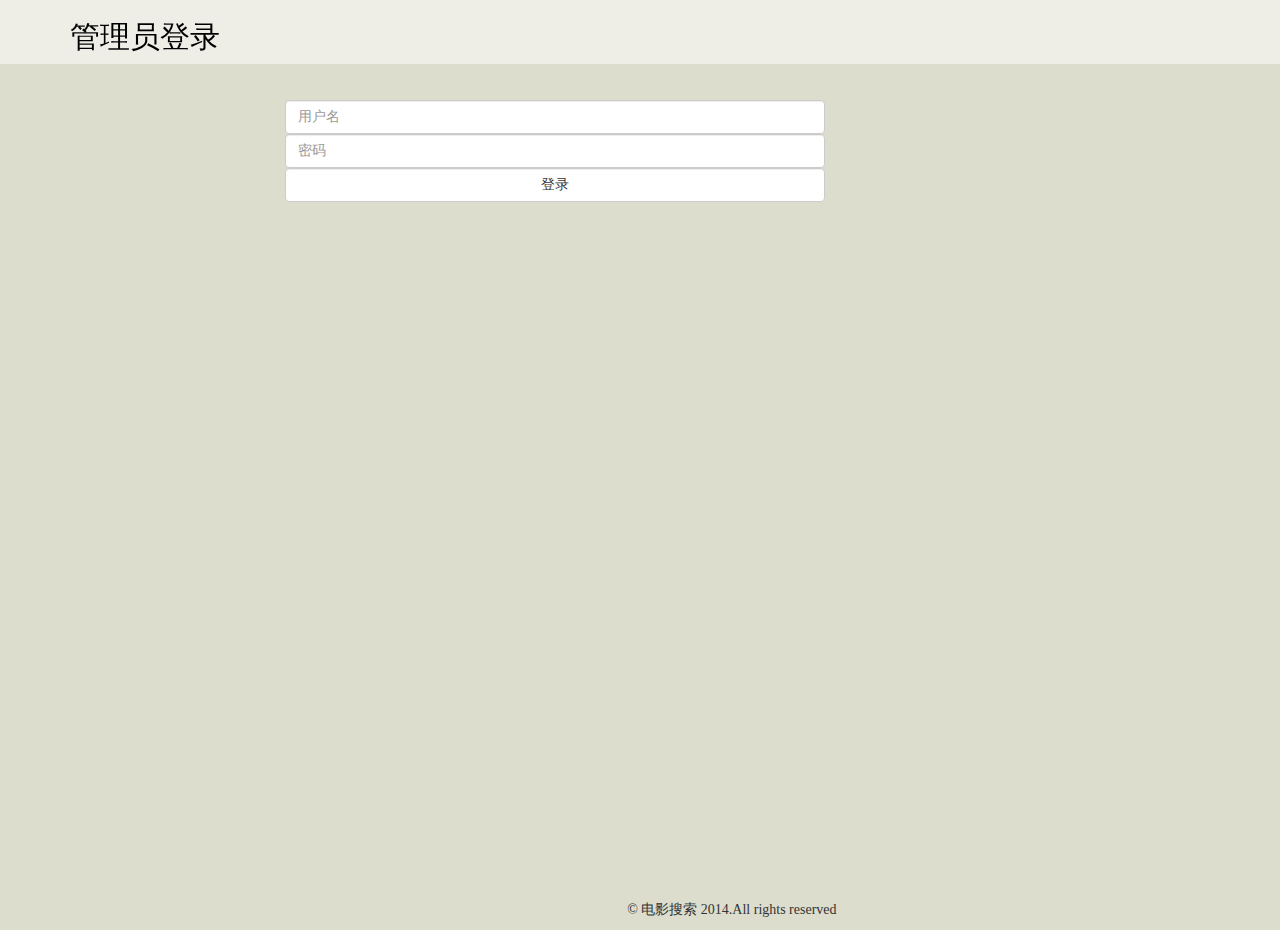
<file: WebRoot/admin.html>
<!DOCTYPE HTML>
<html>
<head>
<title>管理员登录</title>
<meta charset="utf-8">
<link href="css/bootstrap.css" rel="stylesheet">
<style>
body,h1,h2,h3,h4,p,div,legend {
	font-family: "微软雅黑";
}
</style>
<script type="text/javascript" src="js/jquery-1.11.0.min.js"></script>
<script type="text/javascript" src="js/bootstrap.js"></script>
</head>

<body style="background: #dcddcd">
	<div class="navbar navbar-fixed-top"
		style="background:rgba(255, 255, 255, 0.5)">
		<div class="container">
			<div class="row">
				<div class="col-md-3">
					<h2>
						<a href="index.html">管理员登录</a>
					</h2>
				</div>

			</div>
		</div>
	</div>
	<div class="container">
		<div class="col-xs-12" id="page">
			<div class="container"
				style="position:absolute;margin-top: 100px;min-height: 550px;left: 200px;width: 50%"
				id="main">
				<form action="adminLogin.do" method="post">
					<input type="text" class="form-control" id="username"
						name="username" placeholder="用户名"> <input type="password"
						name="password" class="form-control" id="password"
						placeholder="密码" required="required"> <input type="submit"
						class="form-control btn btn-default btn-block" id="submit"
						value="登录">
				</form>
			</div>
		</div>
	</div>
	<footer
		style="text-align: center;position: absolute;top: 100%;left: 49%">
		<p>&copy; 电影搜索 2014.All rights reserved</p>
	</footer>
	<script type="text/javascript">
		
	</script>
</body>
</html>
</file>
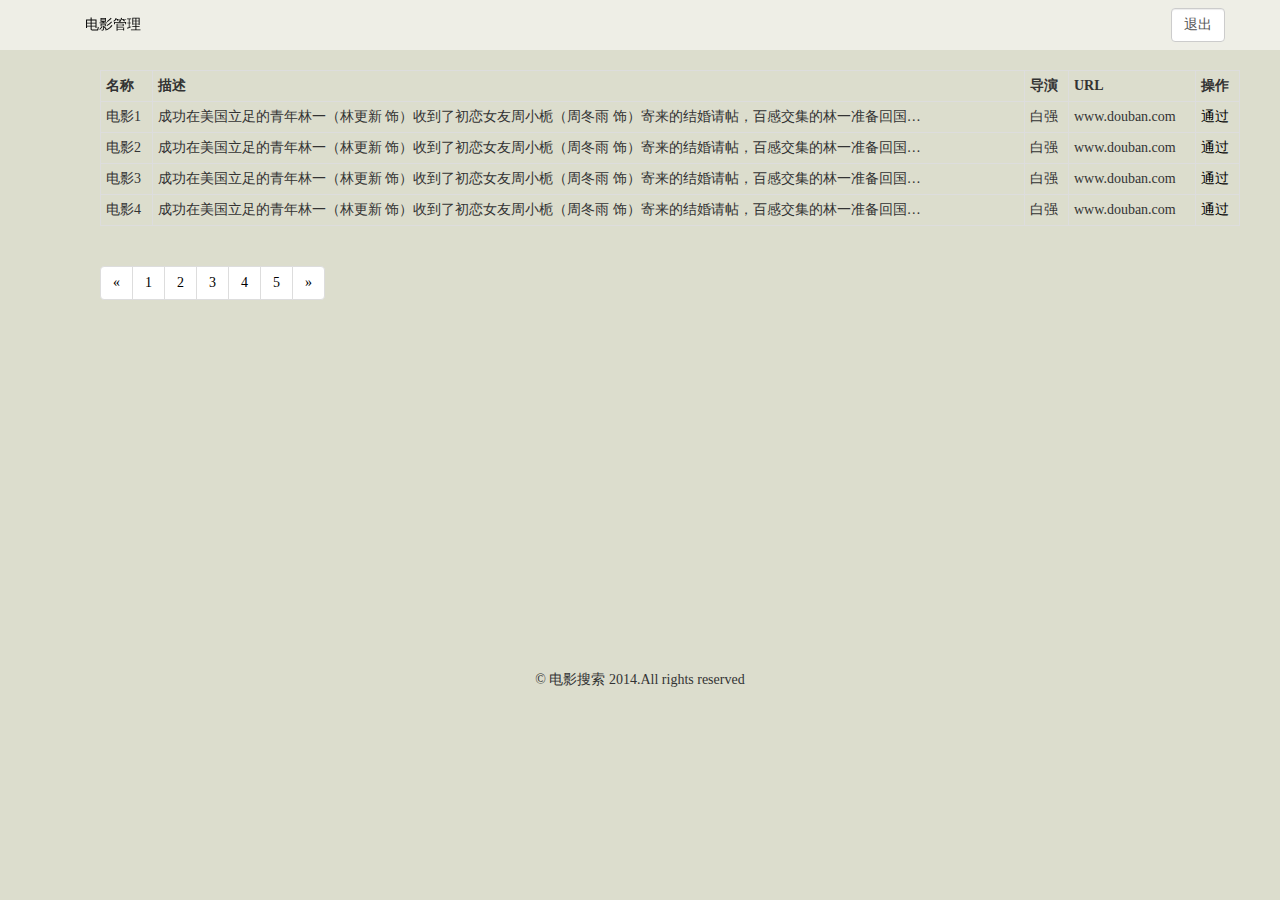
<file: WebRoot/manage.html>
<!DOCTYPE HTML>
<html>
<head>
    <title>电影资料管理</title>
    <meta charset="utf-8">
    <link href="css/bootstrap.css" rel="stylesheet">
    <style>
        body, h1, h2, h3, h4, p, div, legend, span {
            font-family: "微软雅黑";
        }
    </style>
    <script type="text/javascript" src="js/jquery-1.11.0.min.js"></script>
    <script type="text/javascript" src="js/bootstrap.js"></script>
</head>

<body style="background: #dcddcd">
<div class="navbar navbar-fixed-top"
     style="background:rgba(255, 255, 255, 0.5);height: 50px;">
    <div class="container">
        <div class="row">
            <div class="col-md-3">
                <div class="collapse navbar-collapse">
                    <ul class="nav navbar-nav top-nav menu">
                        <li><a href="manage.html">电影管理</a></li>
                    </ul>
                </div>
            </div>

            <div class="navbar-form navbar-right">
                <form>
                    <div class="form-group">
                        <input type=button value="退出" id="logout"
                               class="form-control"></div>
                </form>
            </div>
        </div>
    </div>
</div>

<div class="container">
    <div class="col-xs-12" id="page" style="position: relative">
        <div class="container" style="position:relative;margin-top: 70px;min-height:600px;" id="main">
            <table class="table table-hover table-bordered table-condensed" id="table">
                <tr>
                    <th>名称</th>
                    <th>描述</th>
                    <th>导演</th>
                    <th>URL</th>
                    <th>操作</th>
                </tr>
                <tr>
                    <td>电影1</td>
                    <td>成功在美国立足的青年林一（林更新 饰）收到了初恋女友周小栀（周冬雨 饰）寄来的结婚请帖，百感交集的林一准备回国…</td>
                    <td>白强</td>
                    <td>www.douban.com</td>
                    <td><a>通过</a></td>
                </tr>
                <tr>
                    <td>电影2</td>
                    <td>成功在美国立足的青年林一（林更新 饰）收到了初恋女友周小栀（周冬雨 饰）寄来的结婚请帖，百感交集的林一准备回国…</td>
                    <td>白强</td>
                    <td>www.douban.com</td>
                    <td><a>通过</a></td>
                </tr>
                <tr>
                    <td>电影3</td>
                    <td>成功在美国立足的青年林一（林更新 饰）收到了初恋女友周小栀（周冬雨 饰）寄来的结婚请帖，百感交集的林一准备回国…</td>
                    <td>白强</td>
                    <td>www.douban.com</td>
                    <td><a>通过</a></td>
                </tr>
                <tr>
                    <td>电影4</td>
                    <td>成功在美国立足的青年林一（林更新 饰）收到了初恋女友周小栀（周冬雨 饰）寄来的结婚请帖，百感交集的林一准备回国…</td>
                    <td>白强</td>
                    <td>www.douban.com</td>
                    <td><a>通过</a></td>
                </tr>
            </table>
            <ul class="pagination">
                <li><a href="#">&laquo;</a></li>
                <li><a href="#">1</a></li>
                <li><a href="#">2</a></li>
                <li><a href="#">3</a></li>
                <li><a href="#">4</a></li>
                <li><a href="#">5</a></li>
                <li><a href="#">&raquo;</a></li>
            </ul>
        </div>
    </div>
</div>
<footer style="text-align: center;">
    <p>&copy; 电影搜索 2014.All rights reserved</p>
</footer>
<script type="text/javascript">
    $(function() {
        $("#table").click(function(e) {
            var target= e.target;
            if(target.nodeName=='A'){
                console.log(e.target.innerHTML);
                e.target.innerHTML="已通过";
                console.log(e.target.href);
                e.target.className+='btn btn-sm disabled';
            }
            e.preventDefault();
        });
    });
</script>
</body>
</html>
</file>
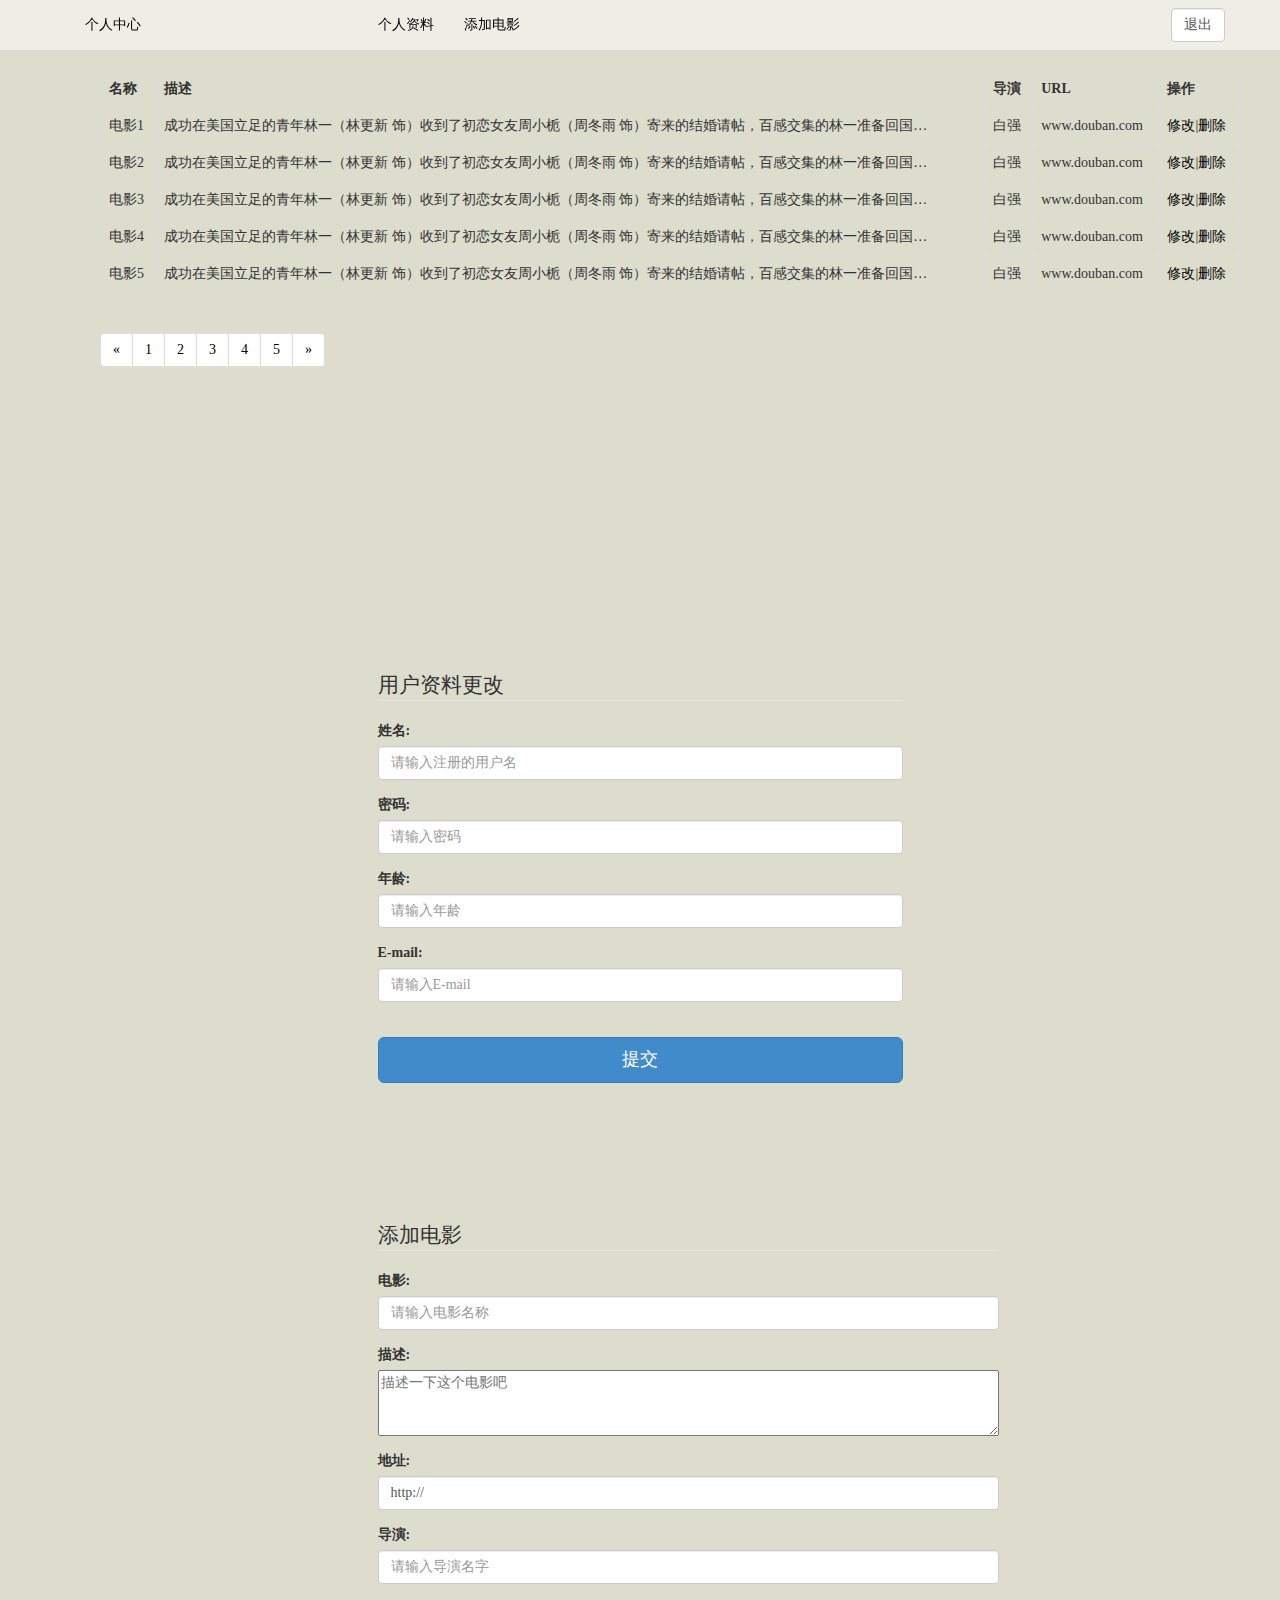
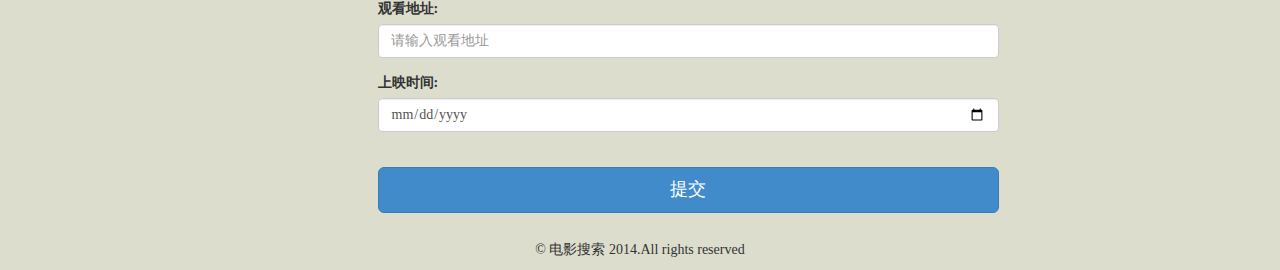
<file: WebRoot/user.html>
<!DOCTYPE HTML>
<html>
<head>
    <title>用户中心</title>
    <meta charset="utf-8">
    <link href="css/bootstrap.css" rel="stylesheet">
    <style>
        body, h1, h2, h3, h4, p, div, legend, span {
            font-family: "微软雅黑";
        }

        #table > tbody > tr > td {
            text-overflow: ellipsis;
        }

        p#back-to-top {
            position: fixed;
            display: none;
            bottom: 80px;
            right: 80px;
        }

        p#back-to-top a {
            text-align: center;
            text-decoration: none;
            color: #d1d1d1;
            display: block;
            width: 60px;
            /*使用CSS3中的transition属性给跳转链接中的文字添加渐变效果*/
            -moz-transition: color 0.5s;
            -webkit-transition: color 0.5s;
            -o-transition: color 0.5s;
        }

        p#back-to-top a:hover {
            color: #979797;
        }

        p#back-to-top a span {
            background: url(image/top.gif) no-repeat -51px 0;
            border-radius: 6px;
            display: block;
            width: 60px;
            height: 60px;
            margin-bottom: 5px;
            /*使用CSS3中的transition属性给<span>标签背景颜色添加渐变效果*/
            -moz-transition: background 0.2s;
            -webkit-transition: background 0.2s;
            -o-transition: background 0.2s;
        }

        #back-to-top a:hover span {
            background: url(image/top.gif) no-repeat -113px 0;
        }

    </style>
    <script type="text/javascript" src="js/jquery-1.11.0.min.js"></script>
    <script type="text/javascript" src="js/bootstrap.js"></script>
    <script type="text/javascript" src="js/jquery.smint.js"></script>
</head>

<body style="background: #dcddcd">
<div class="navbar navbar-fixed-top"
     style="background:rgba(255, 255, 255, 0.5);height: 50px;">
    <div class="container">
        <div class="row">
            <div class="col-md-3">
                <div class="collapse navbar-collapse">
                    <ul class="nav navbar-nav top-nav menu">
                        <li><a href="user.html">个人中心</a></li>
                    </ul>
                </div>
            </div>
            <div class="col-md-6">
                <div class="collapse navbar-collapse">
                    <ul class="nav navbar-nav top-nav menu">
                        <li><a id="person">个人资料</a></li>
                        <li><a id="add">添加电影</a></li>
                    </ul>
                </div>
            </div>
            <div class="navbar-form navbar-right">
                <form>
                    <div class="form-group">
                        <input type=button value="退出" id="logout"
                               class="form-control"></div>
                </form>
            </div>
        </div>
    </div>
</div>

<div class="container">
<div class="col-xs-12" id="page" style="position: relative">

<div class="container" style="position:relative;margin-top: 70px;min-height:600px;" id="main">
    <table class="table table-hover table-bordered" id="table">
        <tr>
            <th>名称</th>
            <th>描述</th>
            <th>导演</th>
            <th>URL</th>
            <th>操作</th>
        </tr>
        <tr>
            <td>电影1</td>
            <td>成功在美国立足的青年林一（林更新 饰）收到了初恋女友周小栀（周冬雨 饰）寄来的结婚请帖，百感交集的林一准备回国…</td>
            <td>白强</td>
            <td>www.douban.com</td>
            <td><a>修改</a>|<a>删除</a></td>
        </tr>
        <tr>
            <td>电影2</td>
            <td>成功在美国立足的青年林一（林更新 饰）收到了初恋女友周小栀（周冬雨 饰）寄来的结婚请帖，百感交集的林一准备回国…</td>
            <td>白强</td>
            <td>www.douban.com</td>
            <td><a>修改</a>|<a>删除</a></td>
        </tr>
        <tr>
            <td>电影3</td>
            <td>成功在美国立足的青年林一（林更新 饰）收到了初恋女友周小栀（周冬雨 饰）寄来的结婚请帖，百感交集的林一准备回国…</td>
            <td>白强</td>
            <td>www.douban.com</td>
            <td><a>修改</a>|<a>删除</a></td>
        </tr>
        <tr>
            <td>电影4</td>
            <td>成功在美国立足的青年林一（林更新 饰）收到了初恋女友周小栀（周冬雨 饰）寄来的结婚请帖，百感交集的林一准备回国…</td>
            <td>白强</td>
            <td>www.douban.com</td>
            <td><a>修改</a>|<a>删除</a></td>
        </tr>
        <tr>
            <td>电影5</td>
            <td>成功在美国立足的青年林一（林更新 饰）收到了初恋女友周小栀（周冬雨 饰）寄来的结婚请帖，百感交集的林一准备回国…</td>
            <td>白强</td>
            <td>www.douban.com</td>
            <td><a id="getFilm">修改</a>|<a id="deleteFilm">删除</a></td>
        </tr>
    </table>
    <ul class="pagination">
        <li><a href="#">&laquo;</a></li>
        <li><a href="#">1</a></li>
        <li><a href="#">2</a></li>
        <li><a href="#">3</a></li>
        <li><a href="#">4</a></li>
        <li><a href="#">5</a></li>
        <li><a href="#">&raquo;</a></li>
    </ul>
</div>
<div class="person container" style="height:550px;width: 50%">
    <form id="updateUser" action="updateUser" method="post">
        <fieldset>
            <legend>用户资料更改</legend>
            <div class="form-group">
                <label for="update-username">姓名:</label>
                <span class="text-danger" id="update-username-error" style="display: none">用户名应该在5-15位之间</span>
                <input type="text" id="update-username"
                       name="username" placeholder="请输入注册的用户名"
                       class="form-control" required="true">
            </div>
            <div class="form-group">
                <label for="update-password">密码:</label>
                <span class="text-danger" id="update-password-error" style="display: none">密码长度不应该小于六位</span>
                <input type="password" id="update-password" name="password" placeholder="请输入密码" class="form-control"
                       required="true">
            </div>
            <div class="form-group">
                <label for="update-age">年龄:</label>
                <input type="number" id="update-age" name="age" class="form-control" placeholder="请输入年龄" min="5" max="100"
                       required="true">
            </div>
            <div class="form-group">
                <label for="update-email">E-mail:</label>
                <span class="text-danger" id="update-email-error" style="display: none">邮件格式不正确</span>
                <input type="email" id="update-email" name="email" class="form-control" placeholder="请输入E-mail"
                       required="true">
            </div>

            <br/>

            <div class="form-group">
                <input type="submit" value="提交" class="btn btn-primary btn-lg btn-block">
            </div>
        </fieldset>
    </form>
    <script>
        $(function () {
            $("#update-username").blur(function () {
                if ($(this).parent().hasClass("has-error")) {
                    $(this).parent().removeClass("has-error");
                }
                $("#update-username-error").css("display", "none");
                var username = $("#update-username").val();
                if (username.length < 5 || username.length > 15) {
                    $("#update-username-error").css("display", "inline");
                    $(this).parent().addClass("has-error");
                    $(this).focus();
                }
            });
            $("#update-password").blur(function () {
                if ($(this).parent().hasClass("has-error")) {
                    $(this).parent().removeClass("has-error");
                }
                $("#update-password-error").css("display", "none");
                var password = $("#update-password").val();
                if (password.length < 6) {
                    $("#update-password-error").css("display", "inline");
                    $(this).parent().addClass("has-error");
                    $(this).focus();
                }
            });

            $("#update-email").blur(function () {
                if ($(this).parent().hasClass("has-error")) {
                    $(this).parent().removeClass("has-error");
                }
                $("#update-email-error").css("display", "none");
                var email = $("#update-email").val();
                if (!/^[a-z]([a-z0-9]*[-_]?[a-z0-9]+)*@([a-z0-9]*[-_]?[a-z0-9]+)+[\.][a-z]{2,3}([\.][a-z]{2})?$/.test(email)) {
                    $("#update-email-error").css("display", "inline");
                    $(this).parent().addClass("has-error");
                    $(this).focus();
                }
            });
        });
    </script>
</div>


<div class="add container" style="height: 620px;width: 50%">
    <form id="addFilm" action="addFilm" method="post">
        <fieldset>
            <legend>添加电影</legend>
            <div class="form-group">
                <label for="film-name">电影:</label>
                <span class="text-danger" id="film-name-error" style="display: none">电影应该在5-15位之间</span>
                <input type="text" id="film-name"
                       name="name" placeholder="请输入电影名称"
                       class="form-control" required="true">
            </div>
            <div class="form-group">
                <label for="film-desc">描述:</label>
                <span class="text-danger" id="film-desc-error" style="display: none">太短了 不应该小于30位</span>
                <textarea id="film-desc" name="desc" placeholder="描述一下这个电影吧" rows="3" cols="75" required="required"></textarea>
            </div>
            <div class="form-group">
                <label for="film-url">地址:</label>
                <input type="url" id="film-url" name="url" class="form-control" placeholder="请输入链接地址" value="http://"
                       required="true">
            </div>
            <div class="form-group">
                <label for="film-director">导演:</label>
                <span class="text-danger" id="film-director-error" style="display: none">名字不正确</span>
                <input type="text" id="film-director" name="directpr" class="form-control" placeholder="请输入导演名字"
                       required="true">
            </div>
            <div class="form-group">
                <label for="film-watch">观看地址:</label>
                <span class="text-danger" id="film-watch-error" style="display: none">地址不正确</span>
                <input type="url" id="film-watch" name="watch" class="form-control" placeholder="请输入观看地址"
                       required="true">
            </div>
            <div class="form-group">
                <label for="film-date">上映时间:</label>
                <span class="text-danger" id="film-date-error" style="display: none">时间格式不正确</span>
                <input type="date" id="film-date" name="date" class="form-control" placeholder="请输入上映时间"
                       required="true">
            </div>
            <br/>

            <div class="form-group">
                <input type="submit" value="提交" class="btn btn-primary btn-lg btn-block">
            </div>
        </fieldset>
    </form>
    <script>
        $(function () {
            $("#film-name").blur(function () {
                if ($(this).parent().hasClass("has-error")) {
                    $(this).parent().removeClass("has-error");
                }
                $("#film-name-error").css("display", "none");
                var name = $("#film-name").val();
                if (name.length < 5 || name.length > 15) {
                    $("#film-name-error").css("display", "inline");
                    $(this).parent().addClass("has-error");
                    $(this).focus();
                }
            });
            
            $("#film-desc").blur(function () {
                if ($(this).parent().hasClass("has-error")) {
                    $(this).parent().removeClass("has-error");
                }
                $("#film-desc-error").css("display", "none");
                var desc = $("#film-desc").val();
                if (desc.length < 30) {
                    $("#film-desc-error").css("display", "inline");
                    $(this).parent().addClass("has-error");
                    $(this).focus();
                }
            });

            $("#film-director").blur(function () {
                if ($(this).parent().hasClass("has-error")) {
                    $(this).parent().removeClass("has-error");
                }
                $("#film-director-error").css("display", "none");
                var director = $("#film-director").val();
                if (director.length<5||director.length>15) {
                    $("#film-director-error").css("display", "inline");
                    $(this).parent().addClass("has-error");
                    $(this).focus();
                }
            });
        });
    </script>
</div>
</div>
</div>
<footer style="text-align: center;">
    <p>&copy; 电影搜索 2014.All rights reserved</p>
</footer>
<!-- Modal -->
<div class="modal fade" id="loginModal" tabindex="-1" role="dialog" aria-labelledby="myModalLabel"
     aria-hidden="true">
    <div class="modal-dialog">
        <div class="modal-content">
            <div class="modal-header">
                <h4 class="modal-title" id="myModalLabel">用户登录</h4>
            </div>
            <div class="modal-body">
                <input type="text" class="form-control" id="username" placeholder="用户名">
                <input type="password" class="form-control" id="password" placeholder="密码">
            </div>
            <div class="modal-footer">
                <span class="text-danger">密码错误</span>
                <button type="button" class="btn btn-default" data-dismiss="modal">关闭</button>
                <button type="button" id="submit" class="btn btn-primary">登录</button>
            </div>
        </div>
        <!-- /.modal-content -->
    </div>
    <!-- /.modal-dialog -->
</div>
<!-- /.modal -->
<script type="text/javascript">
    $(document).ready(function () {
        $("#logout").click(function () {
            $.get("logout", function (data) {
                console.log("Data Loaded: " + data);
            });
        });
        $('.menu').smint({
            'scrollSpeed': 1000
        });
    });
</script>
<script>
    $(function () {
        //当滚动条的位置处于距顶部100像素以下时，跳转链接出现，否则消失
        $(function () {
            $(window).scroll(function () {
                if ($(window).scrollTop() > 400) {
                    $("#back-to-top").fadeIn(1000);
                }
                else {
                    $("#back-to-top").fadeOut(1000);
                }
            });
            //当点击跳转链接后，回到页面顶部位置
            $("#back-to-top").click(function () {
                //注意scrollTop 到0即可
                $('body,html').animate({scrollTop: 0}, 1000);
                return false;
            });
        });
    });
</script>
<p id="back-to-top"><a href="#top"><span></span>返回顶部</a></p>
</body>
</html>
</file>
